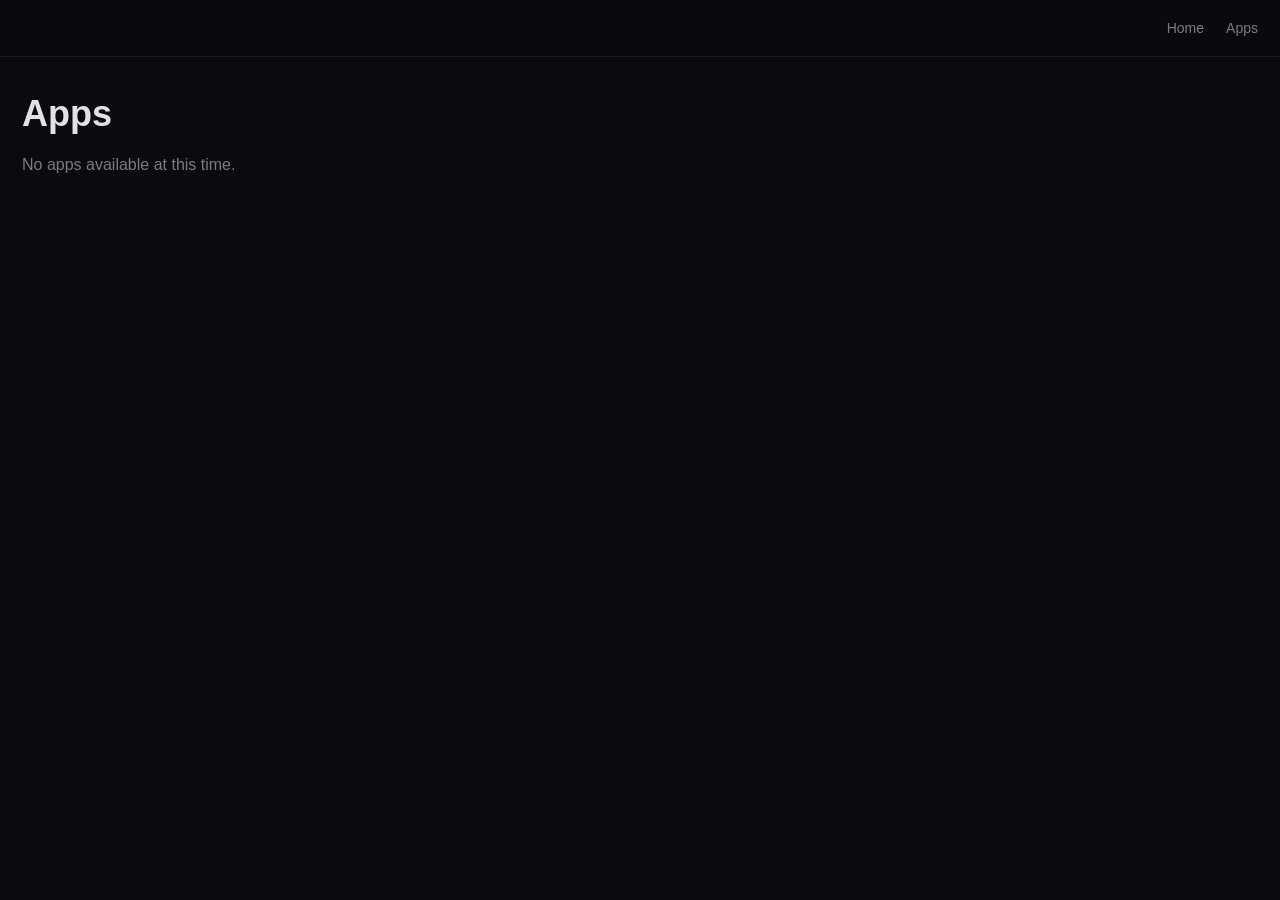
<file: apps.html>
<!DOCTYPE html>
<html lang="en">
<head>
    <meta charset="UTF-8">
    <meta name="viewport" content="width=device-width, initial-scale=1.0">
    <meta name="description" content="Apps page for Chicken King's Vault with Helios Browser." />
    <link rel="icon" type="image/png" href="favicon.png">
    <title>Apps - Chicken King's Vault</title>
    <style>
        :root {
            --bg: #0b0b0d;
            --surface: #141417;
            --surface-alt: #1d1d21;
            --accent: #f5a623;
            --accent-fg: #000;
            --text: #e2e2e6;
            --text-muted: #7a7a82;
            --border: rgba(255, 255, 255, 0.07);
            --radius: 10px;
        }
        * { box-sizing: border-box; margin: 0; padding: 0; }
        body {
            min-height: 100vh;
            background: var(--bg);
            color: var(--text);
            font-family: -apple-system, BlinkMacSystemFont, "Segoe UI", Roboto, Helvetica, Arial, sans-serif;
        }
        .site-header {
            position: sticky;
            top: 0;
            z-index: 100;
            background: rgba(11,11,13,0.95);
            backdrop-filter: blur(14px);
            border-bottom: 1px solid var(--border);
        }
        .header-inner {
            max-width: 1340px;
            margin: 0 auto;
            padding: 0 22px;
            height: 56px;
            display: flex;
            align-items: center;
            justify-content: flex-end;
        }
        .site-nav {
            display: flex;
            align-items: center;
            gap: 22px;
        }
        .site-nav a {
            color: var(--text-muted);
            font-size: 14px;
            text-decoration: none;
            transition: color 0.15s;
        }
        .site-nav a:hover {
            color: var(--text);
        }
        main {
            max-width: 1340px;
            margin: 0 auto;
            padding: 36px 22px 80px;
        }
        .page-title {
            font-size: 36px;
            margin-bottom: 16px;
        }
        .subtitle {
            color: var(--text-muted);
            margin-bottom: 30px;
            max-width: 740px;
            line-height: 1.75;
        }
        .app-grid {
            display: grid;
            gap: 20px;
            grid-template-columns: repeat(auto-fill, minmax(220px, 1fr));
        }
        .app-card {
            background: var(--surface);
            border: 1px solid var(--border);
            border-radius: var(--radius);
            padding: 22px;
            display: flex;
            flex-direction: column;
            gap: 18px;
            transition: transform 0.2s ease, border-color 0.2s ease;
        }
        .app-card:hover {
            transform: translateY(-4px);
            border-color: rgba(255,255,255,0.16);
        }
        .app-icon {
            width: 100%;
            aspect-ratio: 1 / 1;
            border-radius: 18px;
            background: linear-gradient(135deg, rgba(245,166,35,0.1), rgba(255,255,255,0.06));
            display: grid;
            place-items: center;
            font-size: 48px;
            color: var(--accent);
        }
        .app-name {
            font-size: 20px;
            font-weight: 700;
        }
        .app-description {
            color: var(--text-muted);
            line-height: 1.6;
            flex: 1;
        }
        .app-actions {
            display: flex;
            gap: 10px;
            flex-wrap: wrap;
        }
        .app-actions a {
            display: inline-flex;
            align-items: center;
            justify-content: center;
            gap: 8px;
            padding: 10px 14px;
            border-radius: 999px;
            color: var(--text);
            background: rgba(255,255,255,0.08);
            border: 1px solid transparent;
            text-decoration: none;
            transition: background 0.15s, border-color 0.15s;
        }
        .app-actions a:hover {
            background: rgba(245,166,35,0.12);
            border-color: rgba(245,166,35,0.3);
        }
        .app-actions a.primary {
            background: var(--accent);
            color: var(--accent-fg);
        }
        .app-actions a.primary:hover {
            background: #ffb64d;
        }
    </style>
</head>
<body>
    <header class="site-header">
        <div class="header-inner">
            <nav class="site-nav">
                <a href="index.html">Home</a>
                <a href="apps.html">Apps</a>
            </nav>
        </div>
    </header>

    <main>
        <h1 class="page-title">Apps</h1>
        <p class="subtitle">No apps available at this time.</p>
    </main>
</body>
</html>
</file>
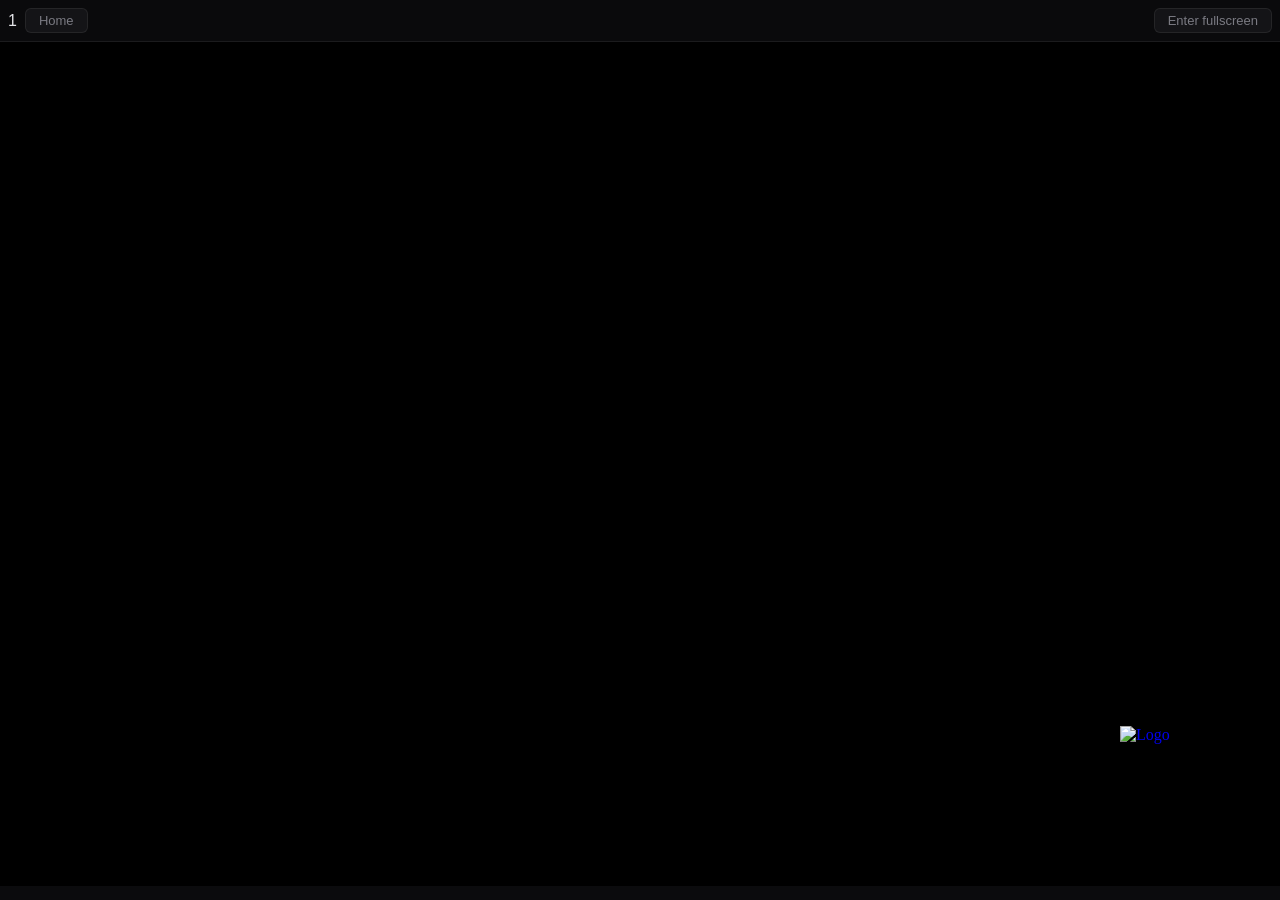
<file: gamefiles/1game.html>
<!doctype html>
<html lang="en">
<head>
<!-- Google tag (gtag.js) -->
<script async src="https://www.googletagmanager.com/gtag/js?id=G-LM67KGEJRK"></script>
<script>
  window.dataLayer = window.dataLayer || [];
  function gtag(){dataLayer.push(arguments);}
  gtag('js', new Date());

  gtag('config', 'G-LM67KGEJRK');
</script>

    <meta charset="utf-8" />
    <meta name="viewport" content="width=device-width,initial-scale=1" />
    <title>University of Adelaide</title>
        <style>
        :root {
            --bg: #0b0b0d;
            --surface: #141417;
            --surface-alt: #1d1d21;
            --accent: #f5a623;
            --accent-fg: #000;
            --text: #e2e2e6;
            --text-muted: #7a7a82;
            --border: rgba(255, 255, 255, 0.07);
            --radius: 10px;
            --radius-sm: 6px;
        }
        html,body { height:100%; margin:0; font-family: -apple-system, BlinkMacSystemFont, "Segoe UI", Roboto, Helvetica, Arial, sans-serif; background: var(--bg); color: var(--text); }
        .toolbar { display:flex; gap:.5rem; padding:.5rem; background: rgba(11, 11, 13, 0.88); backdrop-filter: blur(14px); -webkit-backdrop-filter: blur(14px); border-bottom: 1px solid var(--border); color: var(--text); align-items:center; }
        button { background: var(--surface); border: 1px solid var(--border); border-radius: var(--radius-sm); color: var(--text-muted); padding: 5px 13px; font-size: 13px; transition: color 0.12s, border-color 0.12s, background 0.12s; cursor:pointer; line-height: 1; }
        button:hover { color: var(--text); border-color: rgba(255, 255, 255, 0.18); }
        button:active { transform:translateY(1px); }
        .frame-wrapper { height: calc(100% - 56px); background: var(--bg); display:flex; }
        iframe { border:0; width:100%; height:100%; display:block; }
    </style>
</head>
<body>
    <div class="toolbar">
        <span>1</span>
        <button id="homeBtn">Home</button>
        <div style="flex:1"></div>
        <button id="fsBtn">Enter fullscreen</button>
    </div>

    <div class="frame-wrapper" id="frameWrapper">
        <iframe id="gameFrame" src="1.html" allowfullscreen allow="fullscreen"></iframe>
    </div>

    <script>
        const fsBtn = document.getElementById('fsBtn');
        const wrapper = document.getElementById('frameWrapper');
        const iframe = document.getElementById('gameFrame');
        const homeBtn = document.getElementById('homeBtn');

        function isFullscreen() {
            return !!(document.fullscreenElement || document.webkitFullscreenElement || document.mozFullScreenElement || document.msFullscreenElement);
        }

        function requestFull(element) {
            if (element.requestFullscreen) return element.requestFullscreen();
            if (element.webkitRequestFullscreen) return element.webkitRequestFullscreen();
            if (element.mozRequestFullScreen) return element.mozRequestFullScreen();
            if (element.msRequestFullscreen) return element.msRequestFullscreen();
        }

        function exitFull() {
            if (document.exitFullscreen) return document.exitFullscreen();
            if (document.webkitExitFullscreen) return document.webkitExitFullscreen();
            if (document.mozCancelFullScreen) return document.mozCancelFullScreen();
            if (document.msExitFullscreen) return document.msExitFullscreen();
        }

        fsBtn.addEventListener('click', async () => {
            try {
                if (!isFullscreen()) {
                    // Many browsers don't allow making a cross-origin iframe the fullscreen root,
                    // so request fullscreen on the wrapper element instead.
                    await requestFull(wrapper);
                    fsBtn.textContent = 'Exit fullscreen';
                } else {
                    await exitFull();
                    fsBtn.textContent = 'Enter fullscreen';
                }
            } catch (e) {
                console.error('Fullscreen request failed', e);
            }
        });

        // Home button navigates to index.html
        homeBtn.addEventListener('click', () => {
            window.location.href = 'index.html';
        });

        // Update button text if user exits fullscreen via ESC or browser UI
        document.addEventListener('fullscreenchange', () => {
            fsBtn.textContent = isFullscreen() ? 'Exit fullscreen' : 'Enter fullscreen';
        });
        document.addEventListener('webkitfullscreenchange', () => {
            fsBtn.textContent = isFullscreen() ? 'Exit fullscreen' : 'Enter fullscreen';
        });
        document.addEventListener('mozfullscreenchange', () => {
            fsBtn.textContent = isFullscreen() ? 'Exit fullscreen' : 'Enter fullscreen';
        });
        document.addEventListener('MSFullscreenChange', () => {
            fsBtn.textContent = isFullscreen() ? 'Exit fullscreen' : 'Enter fullscreen';
        });
    </script>
</body>
</html>
</file>
